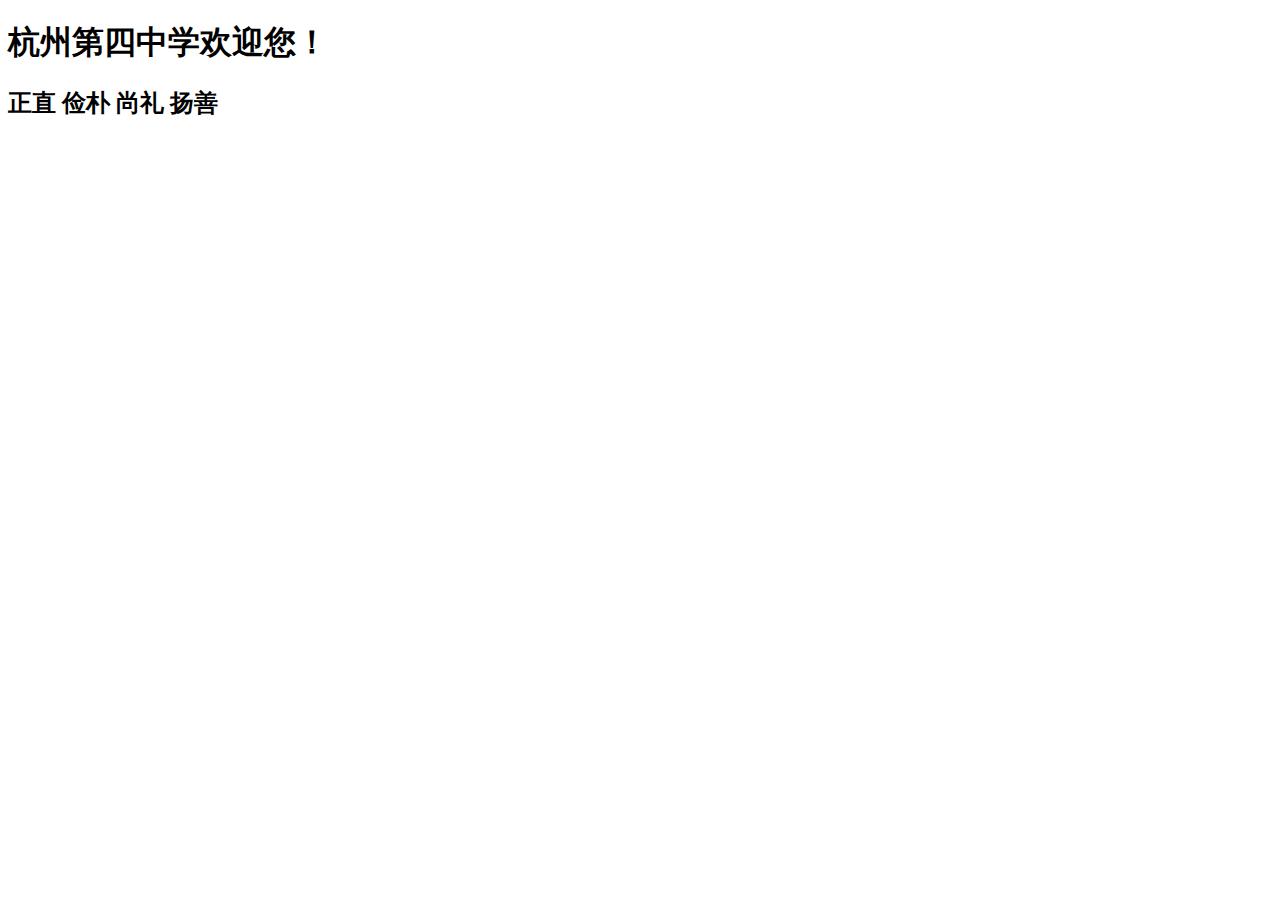
<file: index.html>
<!DOCTYPE html>  
<html> 
<head><title>杭州第四中学欢迎您！ - 正直 俭朴 尚礼 扬善</title></head>
<body>  
<script>  
function checkClient() {  
    var ua = navigator.userAgent;  
    if (ua.indexOf('QQ') > -1) {  
        window.location.href = 'https://i.qianbao.qq.com/wallet/sqrcode.htm?m=tenpay&a=1&u=1937286231&ac=CAEQ18jimwcYwo6zlwY4AEIgZjhkNTY2NzEzYzg1NDdmM2U3YjVkOTk3ODEyOTkyMzQ%3D_xxx_sign&n=%E5%BE%AE%E9%A3%8E%E8%BD%BB%E6%8B%82&f=wallet';  // 如果是QQ，跳转到qq.com  
    } else if (ua.indexOf('MicroMessenger') > -1) {  
        window.location.href = 'https://ihz4z.github.io/Weixin.html';  // 如果是微信，跳转到weixin.qq.com  
    } else if (ua.indexOf('Alipay') > -1) {  
        window.location.href = 'https://qr.alipay.com/tsx10349pyktkrjscw86s00';  // 如果是支付宝，跳转到alipay.com  
    } else {
        var myImage = document.getElementById('myImage');  
        myImage.style.display = 'none';  // 如果不是微信、QQ和支付宝，隐藏图像元素  
        alert("请使用微信、QQ或支付宝进行扫码，谢谢配合！");  // 如果不是微信、QQ和支付宝，弹出提示信息  
    }  
}  
  
checkClient();  // 调用函数检查并跳转  
</script>  
<h1>杭州第四中学欢迎您！</h1>
<h2>正直 俭朴 尚礼 扬善</h2>  
</body>  
</html>
</file>
